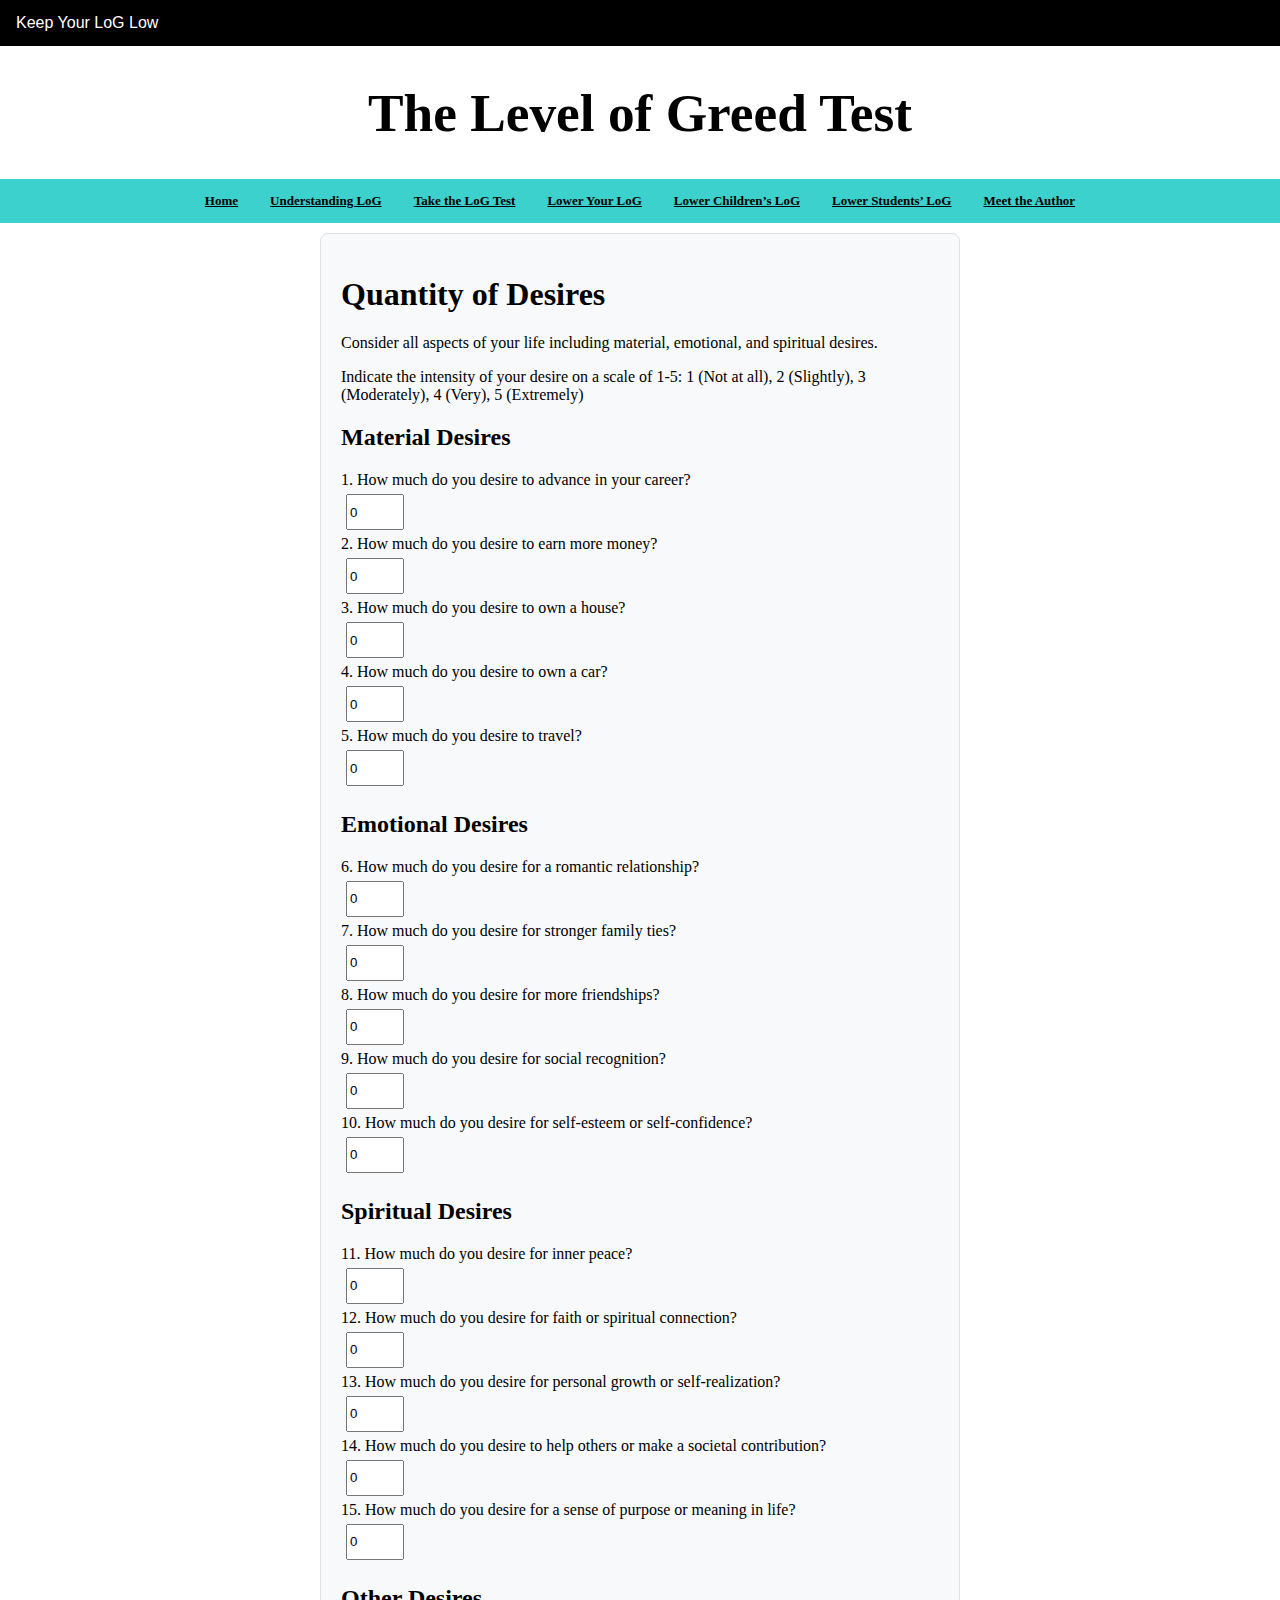
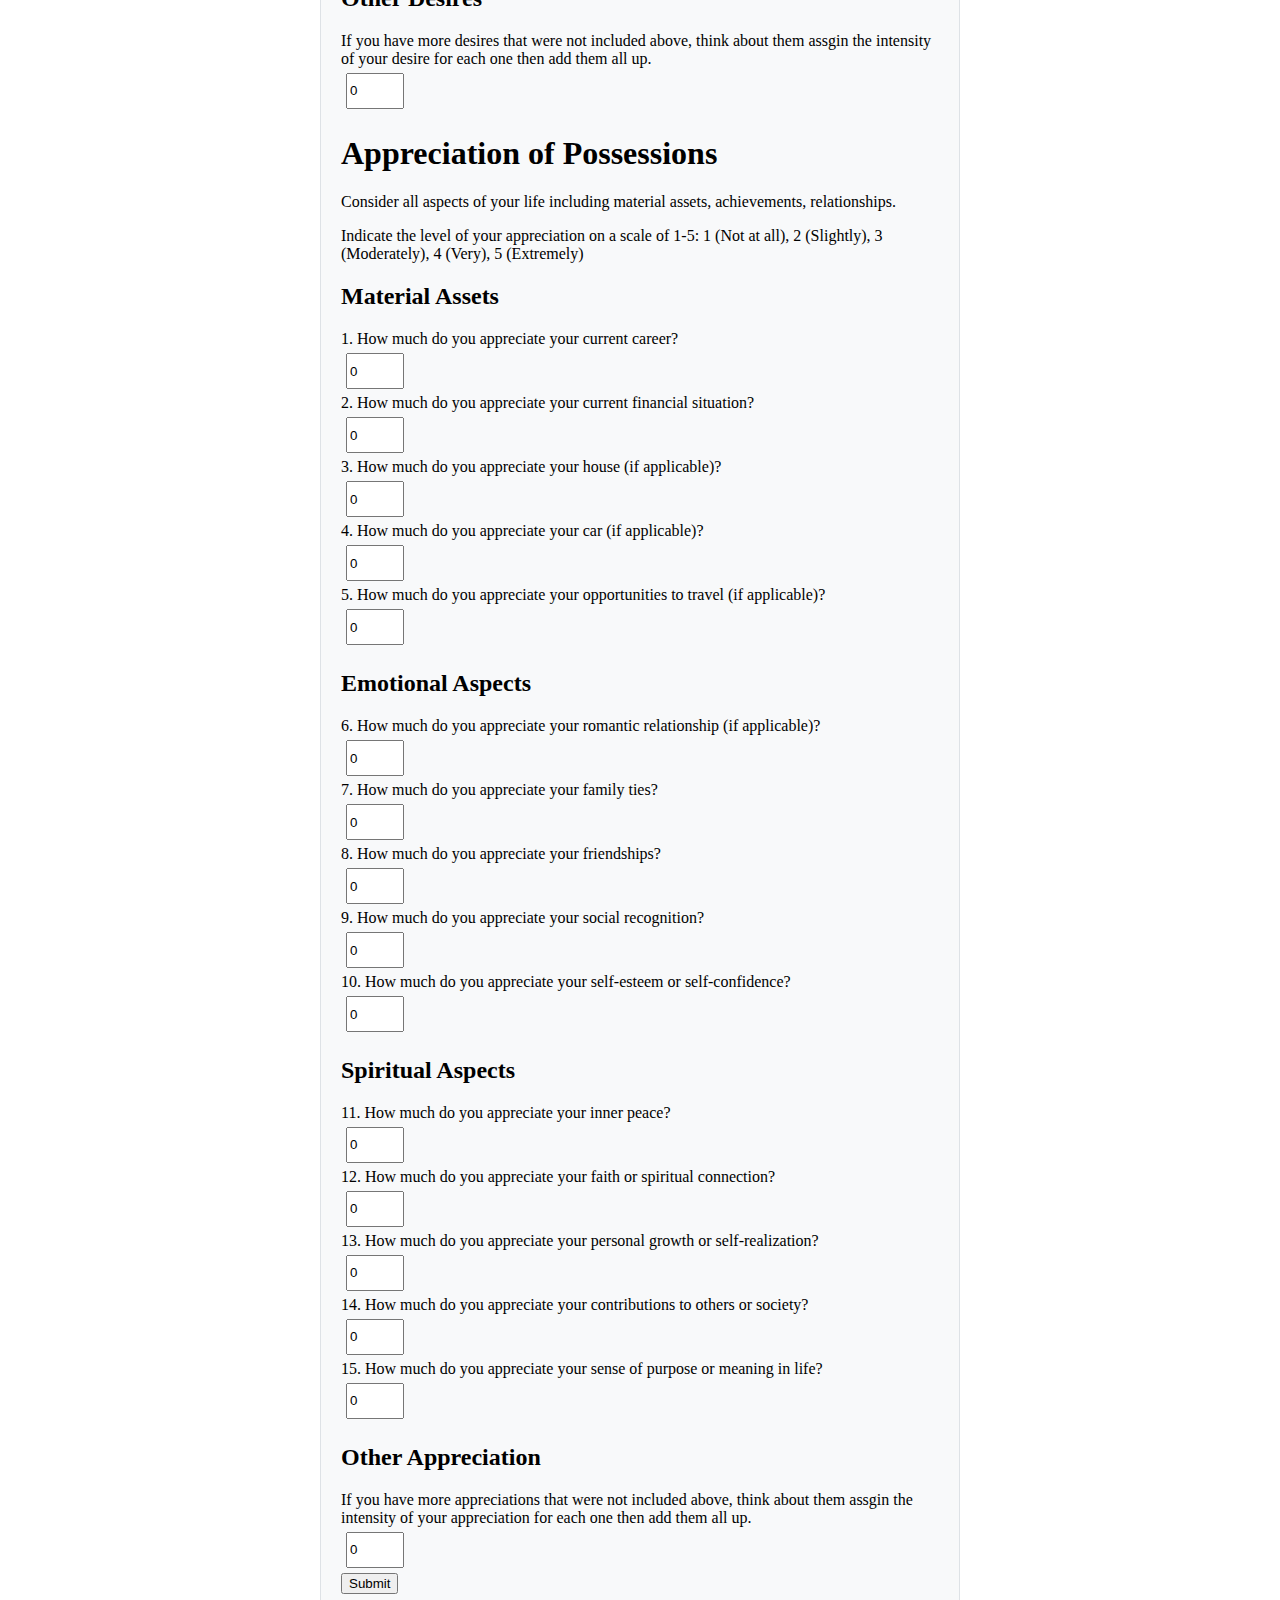
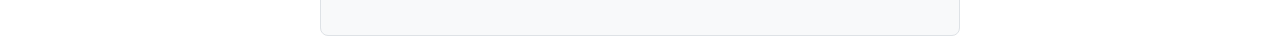
<file: index.html>
<!DOCTYPE html>
<html>
<head>
    <title>LoG Test</title>
    <style>
        .logtest{
              font-size: 40pt;
        }
        
        .head{
            text-align:center;
        }
        .center {
            
            

            margin: auto;
  width: 50%;
  padding: 10px;            
        }
        form {
            
            background-color: #f8f9fa;
            padding: 20px;
            border-radius: 8px;
            border: 1px solid #dee2e6;
            
        }
input{
    margin:5px;
    width: 50px;
    height: 30px;
}

       
        body {
          
            margin: 0;
            padding: 0;
            font-family: serif;
        }

        .navbar {
            background-color: #3CD1CC;
            overflow: hidden;

            width: 100%;
            display: flex;
            justify-content: center;
        }

        .navbar a {
            float: left;
            display: block;
            color: black;
            text-align: center;
            padding: 14px 16px;
            text-decoration: underline;
            font-size: small;
            font-weight: bold;
        }
        .navbar2 {
            background-color: black;
            overflow: hidden;
         
            top: 0;

            width: 100%;
            display: flex;
           
        }

        .navbar2 a {
            float: left;
            display: block;
            color: white;
            text-align: center;
            padding: 14px 16px;
            font-family:sans-serif;
            font-size: medium;
            text-decoration:none;
        }
        

        .navbar .icon {
            display: none;
        }

        @media screen and (max-width: 600px) {
            .navbar a:not(:first-child) {
                display: none;
            }
            .navbar a.icon {
                float: right;
                display: block;
            }
        }

        @media screen and (max-width: 600px) {
            .navbar.responsive {
                position: relative;
            }
            .navbar.responsive .icon {
                position: absolute;
                right: 0;
                top: 0;
            }
            .navbar.responsive a {
                float: none;
                display: block;
                text-align: left;
            }
        }

    </style>
</head>
<body>
    

    <div class="navbar2" id="myNavbar2">
        <a href="https://keepyourloglow.com/">Keep Your LoG Low </a>

    </div>

<div class="head">
    <h1 class="logtest">The Level of Greed Test</h1>
</div>


    <div class="navbar" id="myNavbar">
        <a href="https://keepyourloglow.com/">Home</a>
        <a href="https://keepyourloglow.com/understanding-log/">Understanding LoG</a>
        <a href="https://mahaj1.github.io/wep.github.io/">Take the LoG Test</a>
        <a href="https://keepyourloglow.com/personal-daily-practices-to-lower-level-of-greed-log/">Lower Your LoG</a>
        <a href="https://keepyourloglow.com/practices-for-parents-to-lower-their-childrens-level-of-greed/">Lower Children’s LoG        </a>
        <a href="https://keepyourloglow.com/practices-for-educators-to-lower-their-students-level-of-greed/">Lower Students’ LoG</a>
        
        <a href="https://keepyourloglow.com/dr-sanad-aburass/">Meet the Author</a>

        <a href="javascript:void(0);" class="icon" onclick="myFunction()">&#9776;</a>
    </div>

    <div class="center">

           <form id="surveyForm">
            <h1>Quantity of Desires</h1>
            <p>Consider all aspects of your life including material, emotional, and spiritual desires.</p> 
            <p>Indicate the intensity of your desire on a scale of 1-5: 1 (Not at all), 2 (Slightly), 3 (Moderately), 4 (Very), 5 (Extremely)</p>
       
            <h2>Material Desires</h2>
            <label for="careerDesire">1. How much do you desire to advance in your career?</label><br>
            <input type="number" id="careerDesire" name="careerDesire" min="0" max="5" value=0><br>
            
            <label for="moneyDesire">2. How much do you desire to earn more money?</label><br>
            <input type="number" id="moneyDesire" name="moneyDesire" min="0" max="5" value=0><br>
            
            <label for="houseDesire">3. How much do you desire to own a house?</label><br>
            <input type="number" id="houseDesire" name="houseDesire" min="0" max="5" value=0><br>
            
            <label for="carDesire">4. How much do you desire to own a car?</label><br>
            <input type="number" id="carDesire" name="carDesire" min="0" max="5" value=0><br>
            
            <label for="travelDesire">5. How much do you desire to travel?</label><br>
            <input type="number" id="travelDesire" name="travelDesire" min="0" max="5" value=0><br>
            
            <h2>Emotional Desires</h2>

            <label for="relationshipDesire">6. How much do you desire for a romantic relationship?</label><br>
            <input type="number" id="relationshipDesire" name="relationshipDesire" min="0" max="5" value=0><br>
            
            <label for="familyDesire">7. How much do you desire for stronger family ties?</label><br>
            <input type="number" id="familyDesire" name="familyDesire" min="0" max="5" value=0><br>
            
            <label for="friendshipDesire">8. How much do you desire for more friendships?</label><br>
            <input type="number" id="friendshipDesire" name="friendshipDesire" min="0" max="5" value=0><br>
            
            <label for="recognitionDesire">9. How much do you desire for social recognition?</label><br>
            <input type="number" id="recognitionDesire" name="recognitionDesire" min="0" max="5" value=0><br>
            
            <label for="esteemDesire">10. How much do you desire for self-esteem or self-confidence?</label><br>
            <input type="number" id="esteemDesire" name="esteemDesire" min="0" max="5" value=0><br>
            



            <h2>Spiritual Desires</h2>
            <label for="peaceDesire">11. How much do you desire for inner peace?</label><br>
            <input type="number" id="peaceDesire" name="peaceDesire" min="0" max="5" value=0><br>
            
            <label for="faithDesire">12. How much do you desire for faith or spiritual connection?</label><br>
            <input type="number" id="faithDesire" name="faithDesire" min="0" max="5" value=0><br>
            
            <label for="growthDesire">13. How much do you desire for personal growth or self-realization?</label><br>
            <input type="number" id="growthDesire" name="growthDesire" min="0" max="5" value=0><br>
            
            <label for="contributionDesire">14. How much do you desire to help others or make a societal contribution?</label><br>
            <input type="number" id="contributionDesire" name="contributionDesire" min="0" max="5" value=0><br>
            
            <label for="purposeDesire">15. How much do you desire for a sense of purpose or meaning in life?</label><br>
            <input type="number" id="purposeDesire" name="purposeDesire" min="0" max="5" value=0><br>
            <h2>Other Desires</h2>

            <label for="otherDesire">If you have more desires that were not included above, think about them assgin the intensity of your desire for each one then add them all up. </label><br>
            <input type="number" id="otherDesire" name="otherDesire" min="0" value=0><br>
         
            <!-- Repeat for all other questions -->

            <h1>Appreciation of Possessions</h1>
            <p>Consider all aspects of your life including material assets, achievements, relationships. </p>
            <p>Indicate the level of your appreciation on a scale of 1-5: 1 (Not at all), 2 (Slightly), 3 (Moderately), 4 (Very), 5 (Extremely)</P>
                <h2>Material Assets</h2>




                    <label for="careerAppreciation">1. How much do you appreciate your current career?</label><br>
                    <input type="number" id="careerAppreciation" name="careerAppreciation" min="0" max="5" value=0><br>
                    
                    <label for="moneyAppreciation">2. How much do you appreciate your current financial situation?</label><br>
                    <input type="number" id="moneyAppreciation" name="moneyAppreciation" min="0" max="5" value=0><br>
                    
                    <label for="houseAppreciation">3. How much do you appreciate your house (if applicable)?</label><br>
                    <input type="number" id="houseAppreciation" name="houseAppreciation" min="0" max="5" value=0><br>
                    
                    <label for="carAppreciation">4. How much do you appreciate your car (if applicable)?</label><br>
                    <input type="number" id="carAppreciation" name="carAppreciation" min="0" max="5" value=0><br>
                    
                    <label for="travelAppreciation">5. How much do you appreciate your opportunities to travel (if applicable)?</label><br>
                    <input type="number" id="travelAppreciation" name="travelAppreciation" min="0" max="5" value=0><br>
                    
                    <h2>Emotional Aspects</h2>
                        <label for="relationshipAppreciation">6. How much do you appreciate your romantic relationship (if applicable)?</label><br>
                        <input type="number" id="relationshipAppreciation" name="relationshipAppreciation" min="0" max="5" value=0><br>
                        
                        <label for="familyAppreciation">7. How much do you appreciate your family ties?</label><br>
                        <input type="number" id="familyAppreciation" name="familyAppreciation" min="0" max="5" value=0><br>
                        
                        <label for="friendshipsAppreciation">8. How much do you appreciate your friendships?</label><br>
                        <input type="number" id="friendshipsAppreciation" name="friendshipsAppreciation" min="0" max="5" value=0><br>
                        
                        <label for="socialRecognitionAppreciation">9. How much do you appreciate your social recognition?</label><br>
                        <input type="number" id="socialRecognitionAppreciation" name="socialRecognitionAppreciation" min="0" max="5" value=0><br>
                        
                        <label for="selfEsteemAppreciation">10. How much do you appreciate your self-esteem or self-confidence?</label><br>
                        <input type="number" id="selfEsteemAppreciation" name="selfEsteemAppreciation" min="0" max="5" value=0><br>
                        
                        <h2>Spiritual Aspects</h2>

                        <label for="innerPeaceAppreciation">11. How much do you appreciate your inner peace?</label><br>
<input type="number" id="innerPeaceAppreciation" name="innerPeaceAppreciation" min="0" max="5" value=0><br>

<label for="spiritualConnectionAppreciation">12. How much do you appreciate your faith or spiritual connection?</label><br>
<input type="number" id="spiritualConnectionAppreciation" name="spiritualConnectionAppreciation" min="0" max="5" value=0><br>

<label for="personalGrowthAppreciation">13. How much do you appreciate your personal growth or self-realization?</label><br>
<input type="number" id="personalGrowthAppreciation" name="personalGrowthAppreciation" min="0" max="5" value=0><br>

<label for="contributionAppreciation">14. How much do you appreciate your contributions to others or society?</label><br>
<input type="number" id="contributionAppreciation" name="contributionAppreciation" min="0" max="5" value=0><br>

<label for="lifePurposeAppreciation">15. How much do you appreciate your sense of purpose or meaning in life?</label><br>
<input type="number" id="lifePurposeAppreciation" name="lifePurposeAppreciation" min="0" max="5" value=0><br>

<h2>Other Appreciation</h2>

<label for="otherAppreciation">If you have more appreciations that were not included above, think about them assgin the intensity of your appreciation for each one then add them all up. </label><br>
<input type="number" id="otherAppreciation" name="otherAppreciation" min="0" value=0><br>

            <!-- Repeat for all other questions -->

            <button type="button" onclick="calculateLog()">Submit</button>
            <div id="resultdiv" class="head"><h1 id="result"></h1></div>
        </form>
       
    </div>

    

    <script>

function calculateLog() {
    console.log(0);
        
        // Get values from form
        let careerDesire = parseInt(document.getElementById('careerDesire').value);
        let moneyDesire = parseInt(document.getElementById('moneyDesire').value);
        let houseDesire = parseInt(document.getElementById('houseDesire').value);
        let carDesire = parseInt(document.getElementById('carDesire').value);
        let travelDesire = parseInt(document.getElementById('travelDesire').value);
        let romanticDesire = parseInt(document.getElementById('relationshipDesire').value);
        let familyTiesDesire = parseInt(document.getElementById('familyDesire').value);
        let friendshipDesire = parseInt(document.getElementById('friendshipDesire').value);
        let recognitionDesire = parseInt(document.getElementById('recognitionDesire').value);
        let selfEsteemDesire = parseInt(document.getElementById('esteemDesire').value);
        let innerPeaceDesire = parseInt(document.getElementById('peaceDesire').value);
        let spiritualConnectionDesire = parseInt(document.getElementById('faithDesire').value);
        let personalGrowthDesire = parseInt(document.getElementById('growthDesire').value);
        let societalContributionDesire = parseInt(document.getElementById('contributionDesire').value);
        let lifePurposeDesire = parseInt(document.getElementById('purposeDesire').value);

        let careerAppreciation = parseInt(document.getElementById('careerAppreciation').value);
        let financialSituationAppreciation = parseInt(document.getElementById('moneyAppreciation').value);
        let houseAppreciation = parseInt(document.getElementById('houseAppreciation').value);
        let carAppreciation = parseInt(document.getElementById('carAppreciation').value);
        let travelOpportunityAppreciation = parseInt(document.getElementById('travelAppreciation').value);
        let romanticRelationshipAppreciation = parseInt(document.getElementById('relationshipAppreciation').value);
        let familyTiesAppreciation = parseInt(document.getElementById('familyAppreciation').value);
        let friendshipsAppreciation = parseInt(document.getElementById('friendshipsAppreciation').value);
        let recognitionAppreciation = parseInt(document.getElementById('socialRecognitionAppreciation').value);
        let selfEsteemAppreciation = parseInt(document.getElementById('selfEsteemAppreciation').value);
        let innerPeaceAppreciation = parseInt(document.getElementById('innerPeaceAppreciation').value);
        let spiritualConnectionAppreciation = parseInt(document.getElementById('spiritualConnectionAppreciation').value);
        let personalGrowthAppreciation = parseInt(document.getElementById('personalGrowthAppreciation').value);
        let societalContributionAppreciation = parseInt(document.getElementById('contributionAppreciation').value);
        let lifePurposeAppreciation = parseInt(document.getElementById('lifePurposeAppreciation').value);


        let otherDesire = parseInt(document.getElementById('otherDesire').value);
        let otherAppreciation = parseInt(document.getElementById('otherAppreciation').value);



        // Calculate Quantity of Desires and Appreciation of Possessions
        let quantityOfDesires = careerDesire + moneyDesire + houseDesire + carDesire + travelDesire + romanticDesire + familyTiesDesire + friendshipDesire + recognitionDesire + selfEsteemDesire + innerPeaceDesire + spiritualConnectionDesire + personalGrowthDesire + societalContributionDesire + lifePurposeDesire+otherDesire;
        let appreciationOfPossessions = careerAppreciation + financialSituationAppreciation + houseAppreciation + carAppreciation + travelOpportunityAppreciation + romanticRelationshipAppreciation + familyTiesAppreciation + friendshipsAppreciation + recognitionAppreciation + selfEsteemAppreciation + innerPeaceAppreciation + spiritualConnectionAppreciation + personalGrowthAppreciation + societalContributionAppreciation + lifePurposeAppreciation + otherAppreciation;


        // Calculate LoG
        let log=0;
        if(appreciationOfPossessions !== 0) { // avoid division by zero
            log = quantityOfDesires / appreciationOfPossessions;
        } else  {
           if (quantityOfDesires==0){
            log = "UNDEFINED"
           }
           else{
            log = "INFINITY"
           }
             // or handle this situation differently
        }

        // Display LoG
        document.getElementById('result').innerText = "Your Level of Greed is: "+ log;
    }



        function calculateLog0() {
            // Get values from form
            let careerDesire = document.getElementById('careerDesire').value;
            // Repeat for all other questions

            let careerAppreciation = document.getElementById('careerAppreciation').value;
            // Repeat for all other questions

            // Calculate Quantity of Desires and Appreciation of Possessions (simple example, replace with actual calculation)
            let quantityOfDesires = parseInt(careerDesire); // + other desire values
            let appreciationOfPossessions = parseInt(careerAppreciation); // + other appreciation values

            // Calculate LoG
            let log = quantityOfDesires / appreciationOfPossessions;

            // Display LoG
            document.getElementById('result').innerText = 'Your Level of Greed is: ' + log;
        }
        function myFunction() {
            var x = document.getElementById("myNavbar");
            if (x.className === "navbar") {
                x.className += " responsive";
            } else {
                x.className = "navbar";
            }
        }

    </script>
</body>
</html>
</file>
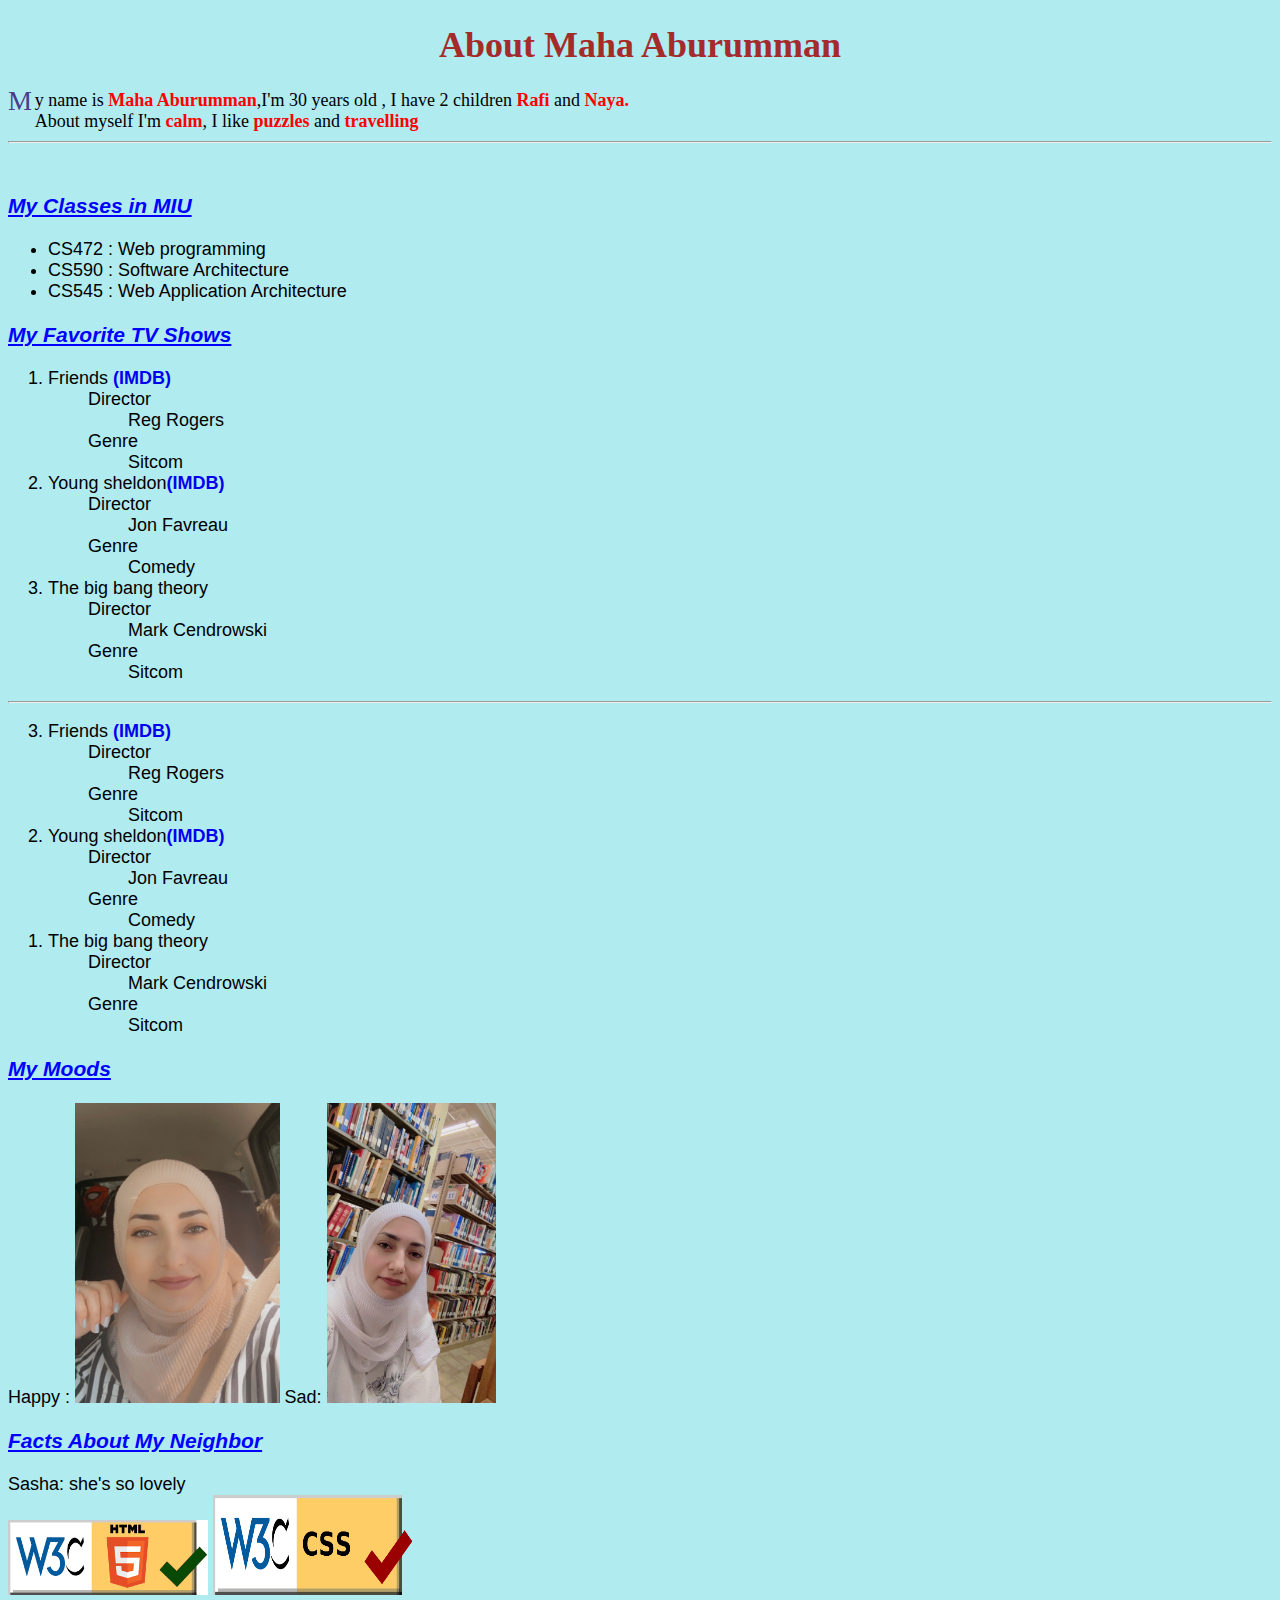
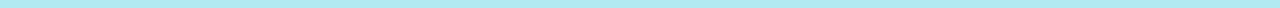
<file: aboutme.html>
<!DOCTYPE HTML>
<html lang ="en">
<head>
<meta charset="utf-8">
<link href="styleme.css" type="text/css" rel="stylesheet"/>
<title>About me</title>
</head>

<body>
  
  <h1>About Maha Aburumman </h1>
  <div>
    <p>My name is<span> Maha Aburumman</span>,I'm 30 years old ,
    I have 2 children <span>Rafi </span> and <span> Naya.</span> <br/>
    About myself I'm <span> calm</span>, I like <span>puzzles </span> and <span> travelling</span> </p>

  </div>
  <hr> 
  <br/>
<h3> My Classes in MIU</h3>
<ul>
  <li>CS472 : Web programming</li>
  <li> CS590 : Software Architecture</li>
  <li> CS545 : Web Application Architecture</li>

</ul>
<h3> My Favorite TV Shows</h3>
<ol>
  <li>Friends <a href="https://www.imdb.com/title/tt0108778/?ref_=fn_al_tt_1" >(IMDB) </a>
  <ul class="TVList">
    <li>Director
      <ul class="TVList">
        <li>Reg Rogers</li>
      </ul>
    </li>


    <li>Genre
      <ul class="TVList">
        <li>Sitcom</li>
      </ul>
    </li>

  </ul>
  
  </li>
  <li>Young sheldon<a href="https://www.imdb.com/title/tt6226232/?ref_=nv_sr_srsg_7_tt_1_nm_6_q_young%2520">(IMDB)</a>
  
  
    <ul class="TVList">
      <li>Director
        <ul class="TVList">
          <li>Jon Favreau</li>
        </ul>
      </li>
  
  
      <li>Genre
        <ul class="TVList">
          <li>Comedy</li>
        </ul>
      </li>
  
    </ul>
    
  
  
  </li>
  <li>The big bang theory 

    <ul class="TVList">
      <li>Director
        <ul class="TVList">
          <li>Mark Cendrowski</li>
        </ul>
      </li>
  
  
      <li>Genre
        <ul class="TVList">
          <li>Sitcom</li>
        </ul>
      </li>
  
    </ul>
    

  </li>
</ol>
    <hr> 
  <ol reversed>
  <li>Friends <a href="https://www.imdb.com/title/tt0108778/?ref_=fn_al_tt_1" >(IMDB) </a>
  <ul class="TVList">
    <li>Director
      <ul class="TVList">
        <li>Reg Rogers</li>
      </ul>
    </li>


    <li>Genre
      <ul class="TVList">
        <li>Sitcom</li>
      </ul>
    </li>

  </ul>
  
  </li>
  <li>Young sheldon<a href="https://www.imdb.com/title/tt6226232/?ref_=nv_sr_srsg_7_tt_1_nm_6_q_young%2520">(IMDB)</a>
  
  
    <ul class="TVList">
      <li>Director
        <ul class="TVList">
          <li>Jon Favreau</li>
        </ul>
      </li>
  
  
      <li>Genre
        <ul class="TVList">
          <li>Comedy</li>
        </ul>
      </li>
  
    </ul>
    
  
  
  </li>
  <li>The big bang theory 

    <ul class="TVList">
      <li>Director
        <ul class="TVList">
          <li>Mark Cendrowski</li>
        </ul>
      </li>
  
  
      <li>Genre
        <ul class="TVList">
          <li>Sitcom</li>
        </ul>
      </li>
  
    </ul>
    

  </li>
</ol>
  
  
  
<h3> My Moods</h3>
<div> Happy : <img src="happy.jpg" alt="happy picture" height="300">
Sad: <img src="sad.png" alt="sad picture" height="300"> </div>
<h3>
  Facts About My Neighbor
</h3>
<div>Sasha: she's so lovely</div>
<p> 
<a href="https://validator.w3.org/nu/?doc=https://mahaj1.github.io/wep.github.io/aboutme.html">
<img src="htmlchecker.png" alt="Validate HTML" height="75" width="200"> 
</a>
<a href = "https://jigsaw.w3.org/css-validator/validator?uri=https://mahaj1.github.io/wep.github.io/styleme.css">
  <img src="css_checker.png" alt="validate CSS" height="100" width="200">
</a>
</p>
</body>
</html>
</file>
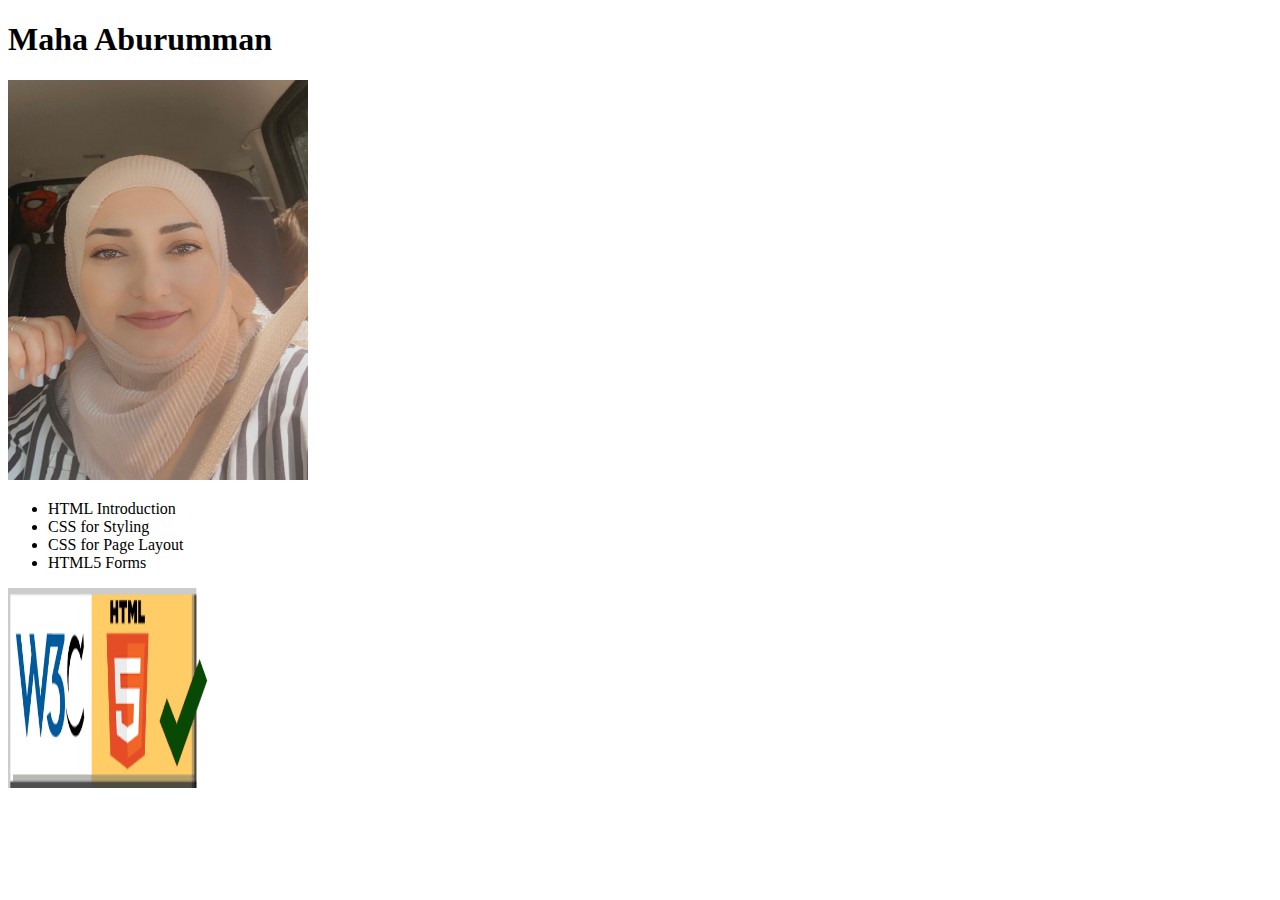
<file: Lab1.html>
<!DOCTYPE HTML>
<html lang="en">
<head>
<meta charset="utf-8">
<title>Untitled Document</title>
</head>

<body>
  
  <h1> Maha Aburumman </h1>
  <img src = "maha.jpg" width="300" height="400" alt="Maha Abu Rumman">
  <ul>
    <li> HTML Introduction </li>
    <li> CSS for Styling</li>
    <li> CSS for Page Layout </li>
    <li> HTML5 Forms </li>
  </ul>
<p> 
<a href="https://validator.w3.org/nu/?doc=https://mahaj1.github.io/wep.github.io/Lab1.html">
<img src="htmlchecker.png" alt="Validate" width="200" height="200"> 
</a>
</p>
  
</body>
</html>
</file>
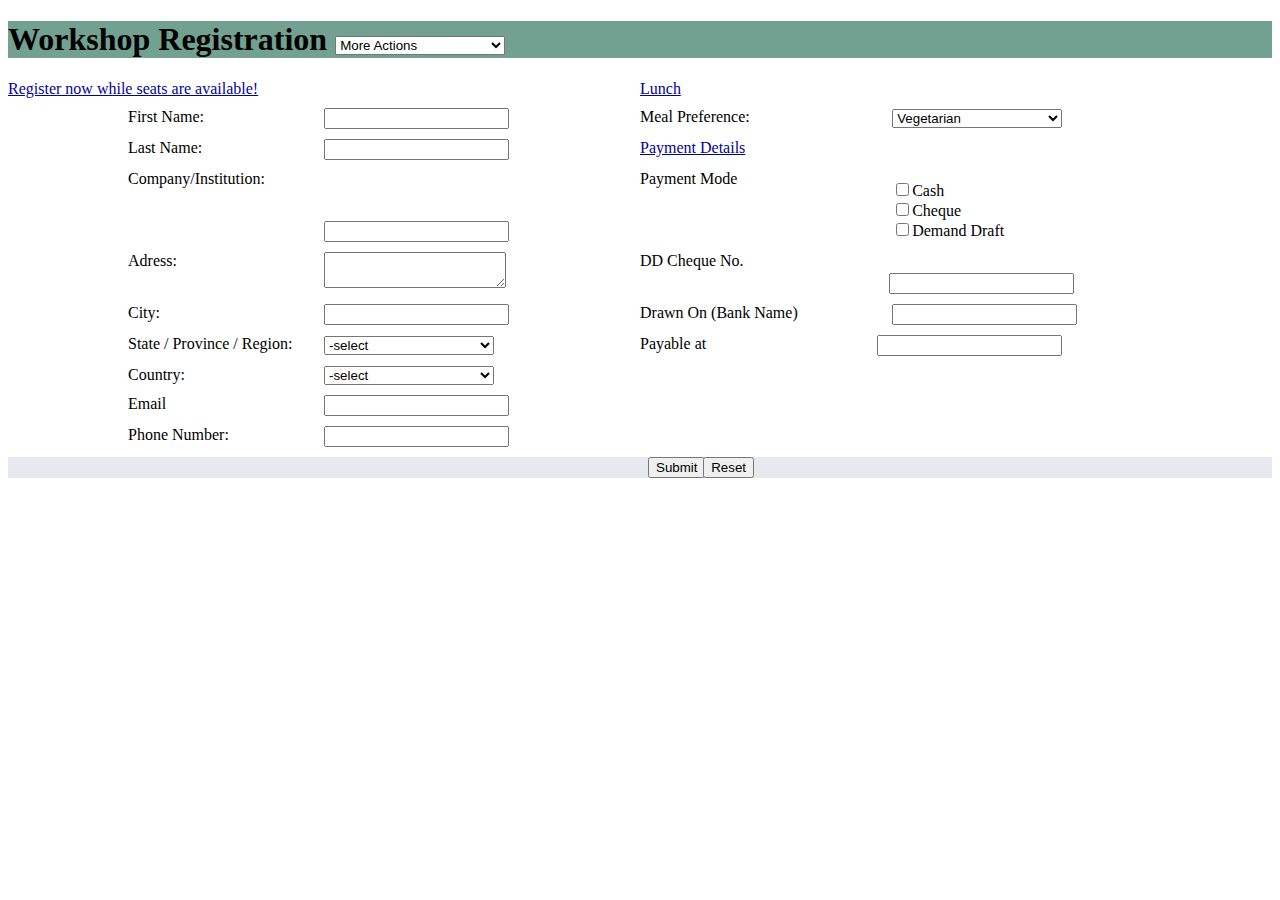
<file: lab4.html>
<!DOCTYPE html>
<html lang="en">
<head>
    <meta charset="UTF-8">
    <meta http-equiv="X-UA-Compatible" content="IE=edge">
    <meta name="viewport" content="width=device-width, initial-scale=1.0">
    <title>Lab4</title>
    <link href="lab4Style.css" type="text/css" rel="stylesheet">
</head>
<body>
    <form>
        <h1>Workshop Registration <select>
        <option>More Actions</option>
        <option>Editing</option>
        <option>view</option>
    </select></h1>
    <a>Register now while seats are available!</a>
    <a class="col3"> Lunch</a>
    <div class="flex-container"><label class="col1">First Name:</label>
    <input type="text"  class="col2"/>
    <label class="col3">Meal Preference:</label>
        <select class="col4">
            <option>Vegetarian</option>
            <option>sea food</option>
            <option>Pizza</option>
        </select>
    </div>
    <div class="flex-container"><label class="col1">Last Name:</label>
        <input type="text" class="col2"/>
        <a class="col3">Payment Details</a>
    </div>
    <div><label class="col1">Company/Institution:</label>
        <input type="text" class="col2"/>
        <label class="col3">Payment Mode</label>
        <div class="col4">
            <input type="checkbox"/>Cash<br>
            <input type="checkbox"/>Cheque<br>
            <input type="checkbox"/>Demand Draft
        </div>
            
        </div>
        <div><label class="col1">Adress:</label>
            <textarea  class="col2"> </textarea>
            <label class="col3">DD Cheque No.</label>
        <input class="col4"type="text"/>
            </div>
            <div><label class="col1">City:</label>
                <input type="text" class="col2"/>
                <label class="col3">Drawn On (Bank Name)</label>
            <input class="col4"type="text"/>
                </div>

                <div><label class="col1">State / Province / Region:</label>
                    <select class="col2">
                        <option> -select</option>
                        <option> IOWA</option>
                        <OPTION>Texas</OPTION>
                        <option>Kansas</option>
                    </select>
                    <label class="col3">Payable at</label>
                <input class="col4" id="payableid" type="text"/>
                    </div> 
                    <div><label class="col1">Country:</label>
                        <select class="col2">
                            <option> -select</option>
                            <option>USA</option>
                            <option>UK</option>
                            <option>Jordan</option>

                        </select>
                        </div> 
                        <div>
                            <label class="col1">Email</label>
                            <input type="text" class="col2"/>
                        </div>  
                        <div><label class="col1">Phone Number:</label>
                            <input type="text" class="col2"/>
                            </div>     

                <div class="btns" >
                    <input id="sub" type="Submit"/><input id="res" type="reset"/>
                    </div>
    </form>
</body>
</html>
</file>
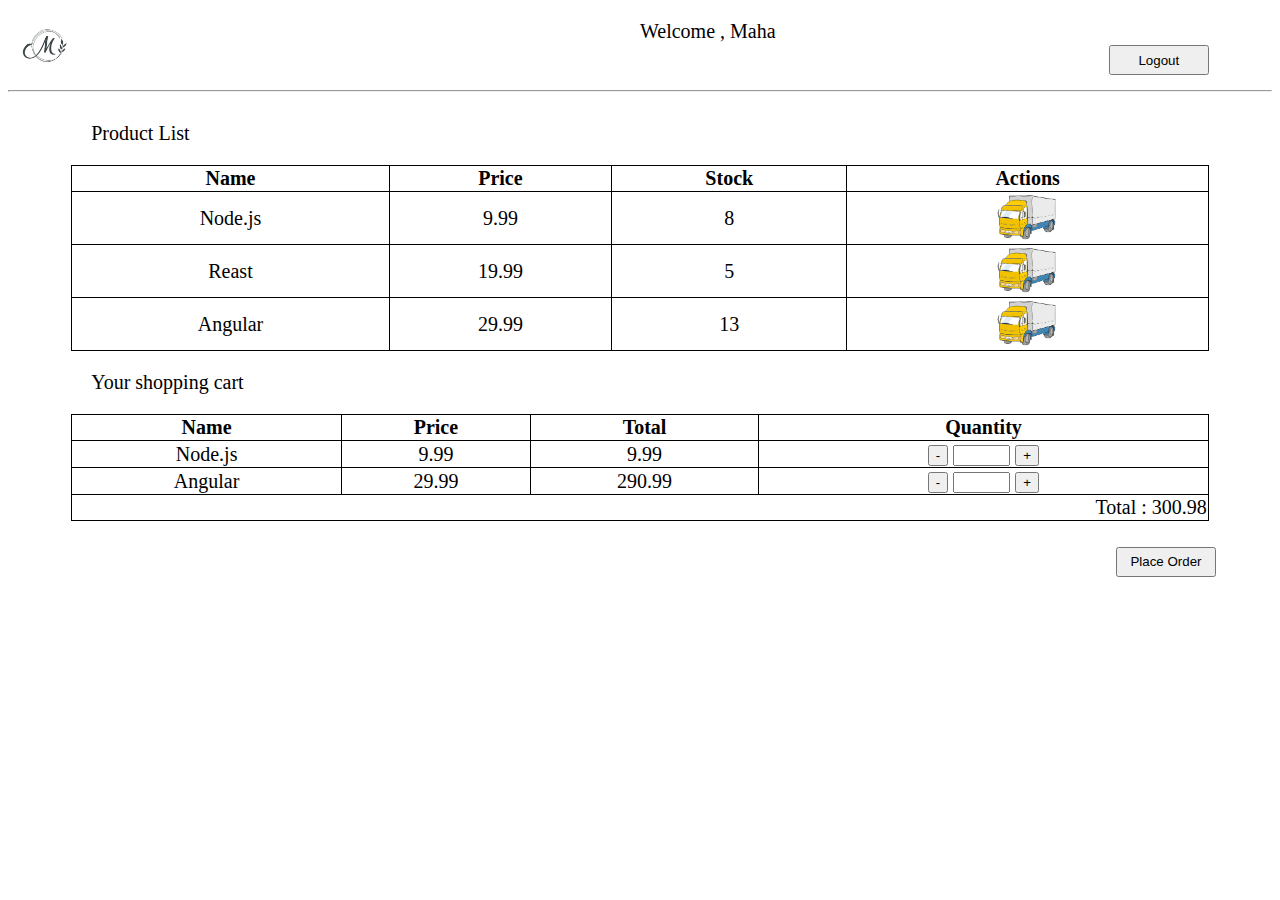
<file: Welcome.html>
<!DOCTYPE HTML>
<html lang ="en">
<head>
<meta charset="utf-8">
<link href="lab3Style.css" type="text/css" rel="stylesheet"/>
<title>Lab 3</title>
</head>

<body>
    <p>
<img  src="logo.jpg" alt="logo" height="50" width="75">
<span id="welcome">Welcome , Maha</span>
 <button id="btn" >Logout</button>
</p>
<hr>
<table> 
    <caption> Product List</caption>
    <thead> 
        <tr>
            <th>Name</th>
            <th>Price</th>
            <th>Stock</th>
            <th>Actions</th>
        </tr>

        
    </thead>
    <tr>
        <td>Node.js</td>
        <td>9.99</td>
        <td>8</td>
        <td><img src="truck.png" alt="car" height="50" width="75"></td>
    </tr>

    <tr>
        <td>Reast</td>
        <td>19.99</td>
        <td>5</td>
        <td><img src="truck.png" alt="car" height="50" width="75"></td>
    </tr>

    <tr>
        <td>Angular</td>
        <td>29.99</td>
        <td>13</td>
        <td><img src="truck.png" alt="car" height="50" width="75"></td>
    </tr>

</table>
<table>
    <thead>
        <caption>Your shopping cart </caption>
        <tr>
            <th>Name</th>
            <th>Price</th>
            <th>Total</th>
            <th>Quantity</th>
        </tr>
    </thead>
    <tr>
        <td>Node.js</td>
        <td>9.99</td>
        <td>9.99</td>
        <td><button>-</button> <input type="text" maxlength="4" size="4" >
            
             <button>+</button></td>
    </tr>
    <tr>
        <td>Angular</td>
        <td>29.99</td>
        <td>290.99</td>
        <td>
            
            <button>-</button> <input type="text" maxlength="4" size="4"/>
                
                 <button>+</button></td>
    </tr>
    <tr>
        <td id="Total"colspan="4"> Total : 300.98 </td>

    </tr>
</table>

    <button id="btn">
        Place Order
    </button>


</body>
</html>
</file>
<file: styleme.css>
h1{
    color:brown;
    font-family:"Times New Roman",serif;
    text-align:center;
}
h3{
    color:blue;
    font-style:italic;
    text-decoration:underline;
    font-family:sans-serif;


}
span{
    color:red;
    font-weight:bold;
}
body{
    font-size:large;
    background-color: rgb(176, 235, 240);
    font-family:Arial;
}
a{
    font-weight: bold ;
    text-decoration:none;
}
a:hover{
    text-decoration:underline;
}
ol{
   list-style-type:decimal; 
}
p {
    font-family: New Century Schoolbook;
    

    margin: 0 auto;
  }
  p:first-letter {
    color: #483D8B;
    float: left;
    font-size: 1.5em;

    margin: 0 .1em 0 0;
    line-height: 0.85;
  }

  ul.TVList{
    list-style-type:none; 

  }
</file>
<file: lab4Style.css>
h1{
    background-color: rgb(114, 160, 145);
}

.col1{
    position: absolute;
    left: 10%;
    display: inline-block;
 
}
.col2{
    position: relative;
    left: 25%;
    display: inline-block;
  
}
.col3{
    position: absolute;
    left: 50%;
    display: inline-block;
  
}
.col4{
    position: relative;
    left: 55%;
    display: inline-block;
    
}
div{
    margin-top: 10px;
}
textarea{
    height:max-content;
}
.btns{
    
 background-color: rgb(230, 234, 238);
}
#sub{
    position: absolute;
    margin-left: 50%;
}
#res{
    position: relative;
    margin-left: 55%;
}
a{
    text-decoration: underline;
    color: rgb(2, 2, 153);
}
select{
    width: 170px;
}
</file>
<file: lab3Style.css>
table,th,td{
    border:1px solid black;
    border-collapse: collapse;
    text-align: center;
}
table{
    border:1px solid black;
    margin-left:auto;
    margin-right:auto;
    
    width: 90%;
}
#btn{
    right: 5%;
    text-align: center;
    position:absolute;
    width:100px;
    height:30px;
    margin-right: auto;
    margin-top:2%;
  
}
caption{
    text-align: left;
    padding:20px;
}
body{
   
    font-size: 20px;
}
img{
    vertical-align: middle;
}
buttons{
    
    width: 200px;
    position:absolute;
    right: 50px;
    text-align: center;
}
#Total{
    text-align: right;
}
p{
    position:relative;
}
span{
    height: 50px;
    width:150px;
    position: absolute;
    left: 50%;
    right:50%;
}
</file>
